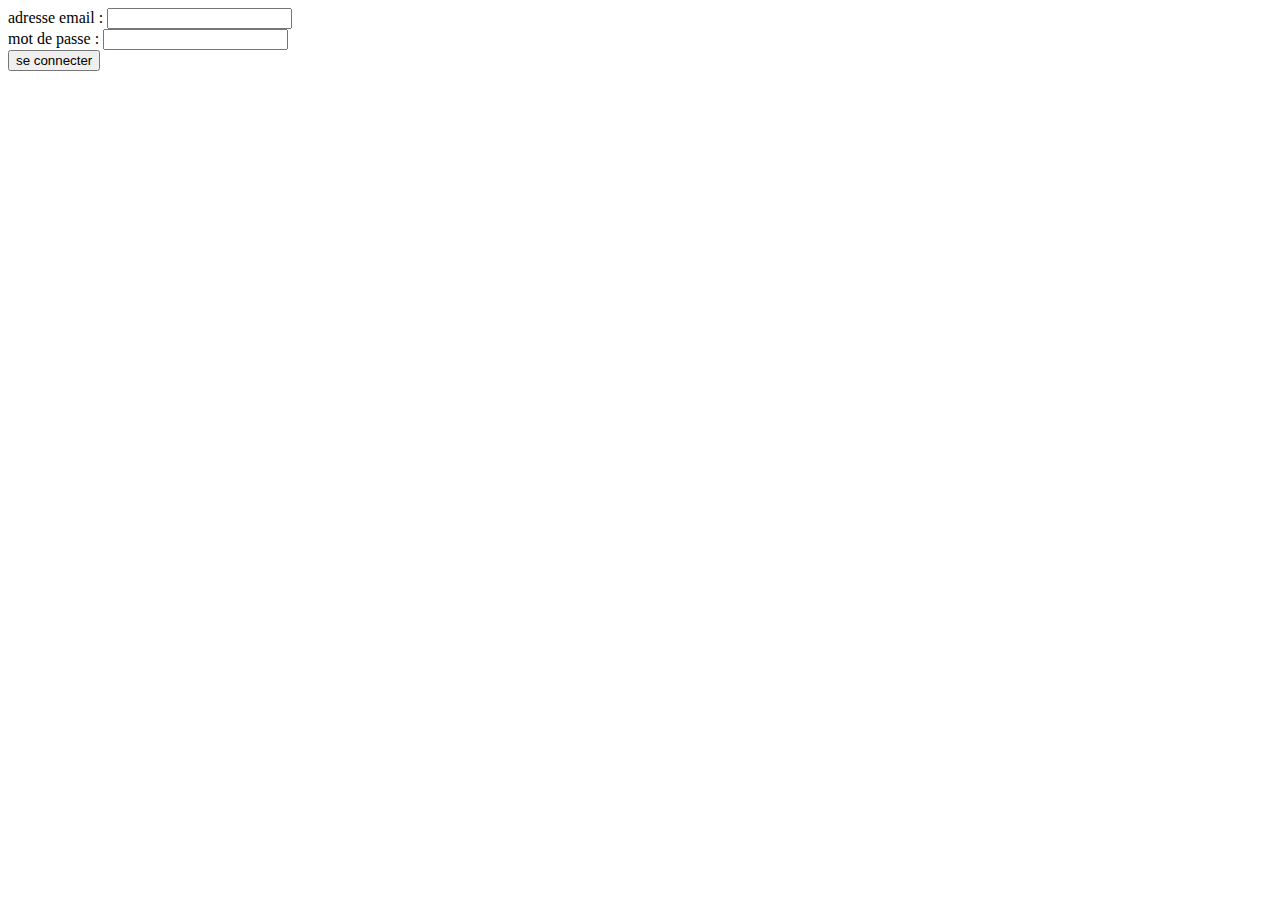
<file: connexion.html>
<html>

    <head>
    	<title>Mon formulaire</title>
    </head>


    <form method="GET" action=" on c pas " enctype="multipart/form-data">


        <div>
            <label for="name"> adresse email : </label><!--on créer un label donc un objet que lon peut reutiliser avec for il pointe sur l'id name   -->
            <input id="name" name="name" type="text"/>
        </div>

        <div>
            <label for="MDP"> mot de passe : </label><!--on créer un label donc un objet que lon peut reutiliser avec for il pointe sur l'id name   -->
            <input id="MDP" name="MDP" type="text"/>
        </div>

        <div>
            <button type="submit"> se connecter </input><!--autre forme de bouton-->
        </div>
    </form>

</html>
</file>
